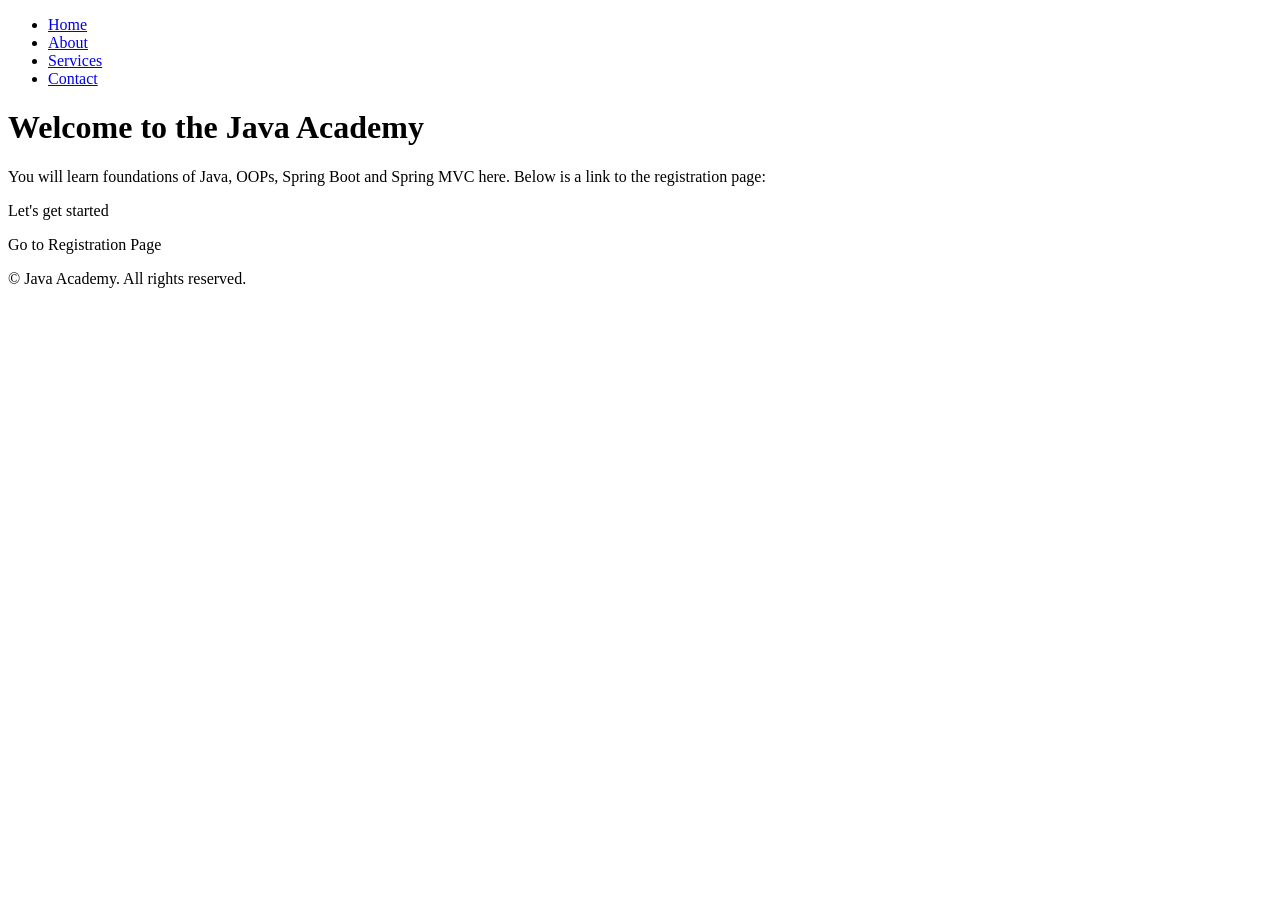
<file: library/src/main/resources/templates/index.html>
<!DOCTYPE html>
<html lang="en">
<head>
    <meta charset="UTF-8">
    <meta name="viewport" content="width=device-width, initial-scale=1.0">
    <title>Java Academy</title>
    <link rel="stylesheet" th:href="@{/css/styles.css}">
</head>
<body>
    <!-- Container for aside and main -->
    <div class="container">
        <!-- Aside Section (Navigation Bar) -->
        <aside>
            <nav>
                <ul>
                    <li><a href="/">Home</a></li>
                    <li><a href="#about">About</a></li>
                    <li><a href="#services">Services</a></li>
                    <li><a href="/contactus">Contact</a></li>
                </ul>
            </nav>
        </aside>
        <!-- Main Content -->
        <main>
            <h1>Welcome to the Java Academy</h1>
            <p>You will learn foundations of Java, OOPs, Spring Boot and Spring MVC here. Below is a link to the registration page:</p>
            <p th:text="${message}">Let's get started</p>
            <a th:href="@{/registration}">Go to Registration Page</a>
        </main>
    </div>
    <!-- Footer -->
    <footer>
        <p>&copy; <span th:text="${#dates.format(#dates.createNow(), 'yyyy')}"></span> Java Academy. All rights reserved.</p>
    </footer>
</body>
</html>
</file>
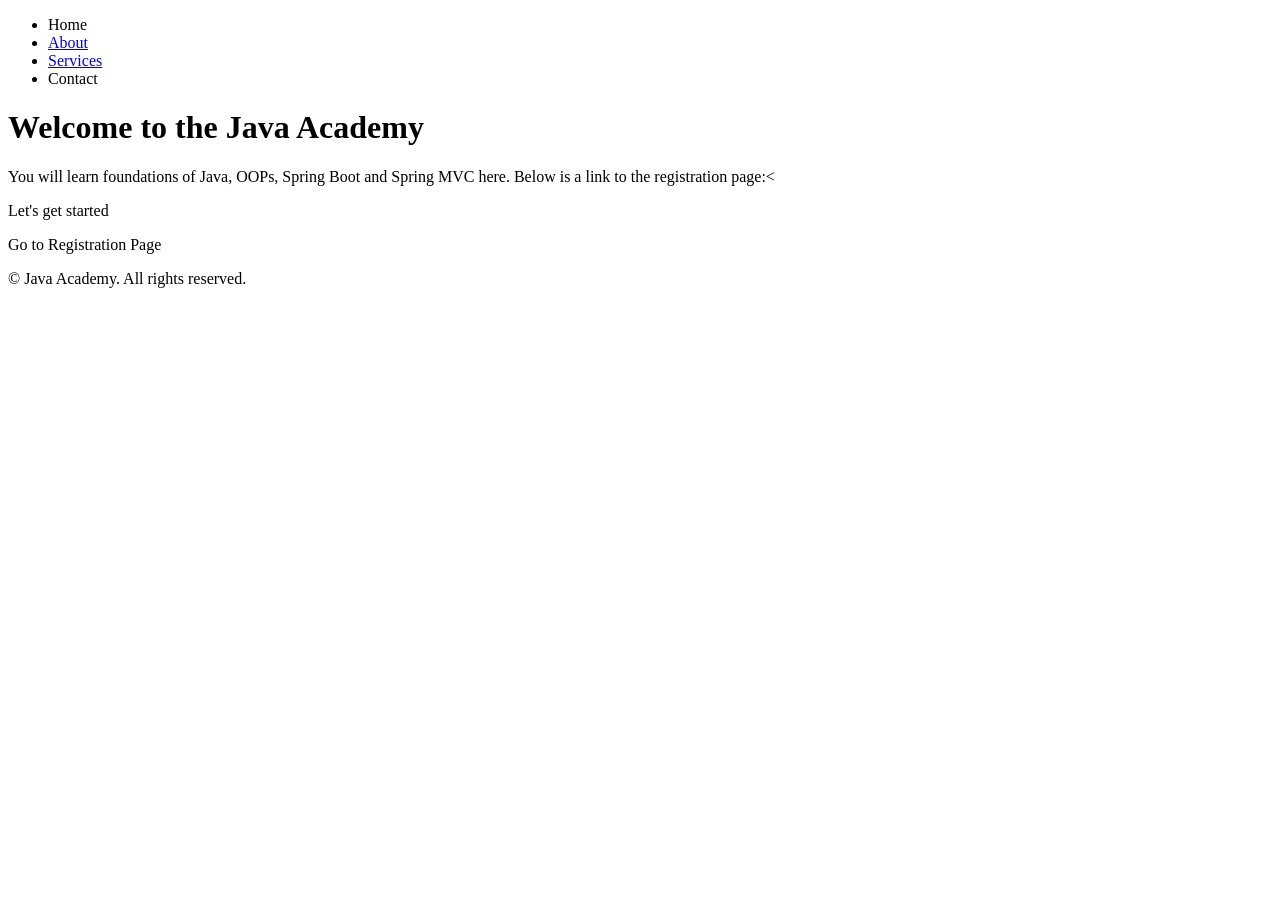
<file: lab_5/mvcwebdemoas/src/main/resources/templates/index.html>
<!DOCTYPE html>
<html lang="en">
<head>
    <meta charset="UTF-8">
    <meta name="viewport" content="width=device-width, initial-scale=1.0">
    <title>Java Academy</title>
    <link rel="stylesheet" th:href="@{/css/styles.css}">
</head>
<body>
    <!-- Container for aside and main -->
    <div class="container">
        <!-- Aside Section (Navigation Bar) -->
        <aside>
            <nav>
                <ul>
                    <li><a th:href="@{/index}">Home</a></li>
                    <li><a href="#">About</a></li>
                    <li><a href="#">Services</a></li>
                    <li><a th:href="@{/contactus}">Contact</a></li>
                </ul>
            </nav>
        </aside>
        <!-- Main Content -->
        <main>
            <h1>Welcome to the Java Academy</h1>
            <p>You will learn foundations of Java, OOPs, Spring Boot and Spring MVC here. Below is a link to the registration page:<
            <p th:text="${message}">Let's get started</p>
            <a th:href="@{/registration}">Go to Registration Page</a>
        </main>
    </div>
    <!-- Footer -->
    <footer>
        <p>&copy; <span th:text="${#dates.format(#dates.createNow(), 'yyyy')}"></span> Java Academy. All rights reserved.</p>
    </footer>
</body>
</html>
</file>
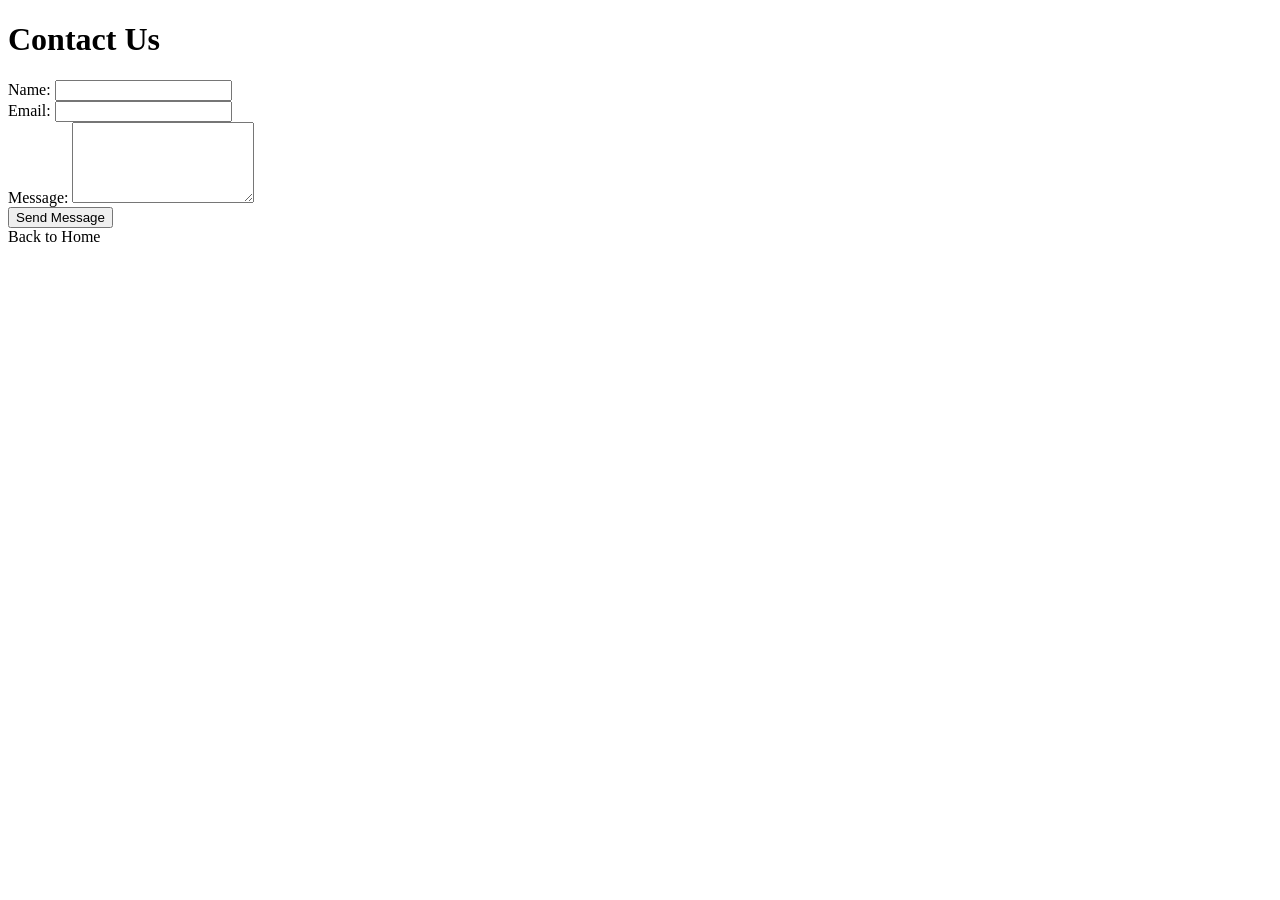
<file: library/src/main/resources/templates/contactus.html>
<!DOCTYPE html>
<html xmlns:th="http://www.thymeleaf.org">
<head>
    <meta charset="UTF-8">
    <meta name="viewport" content="width=device-width, initial-scale=1.0">
    <title>Contact Us Page</title>
    <!-- Link to the external CSS file -->
    <link rel="stylesheet" th:href="@{/css/styles.css}">
</head>
<body>
    <h1>Contact Us</h1>
    <form action="/contact" method="post">
        <label for="name">Name:</label>
        <input type="text" id="name" name="name" required>
        <br>
        <label for="email">Email:</label>
        <input type="email" id="email" name="email" required>
        <br>
        <label for="message">Message:</label>
        <textarea id="message" name="message" rows="5" required></textarea>
        <br>
        <button type="submit">Send Message</button>
    </form>
    <!-- Link back to the home page -->
    <a th:href="@{/}">Back to Home</a>
</body>
</html>
</file>
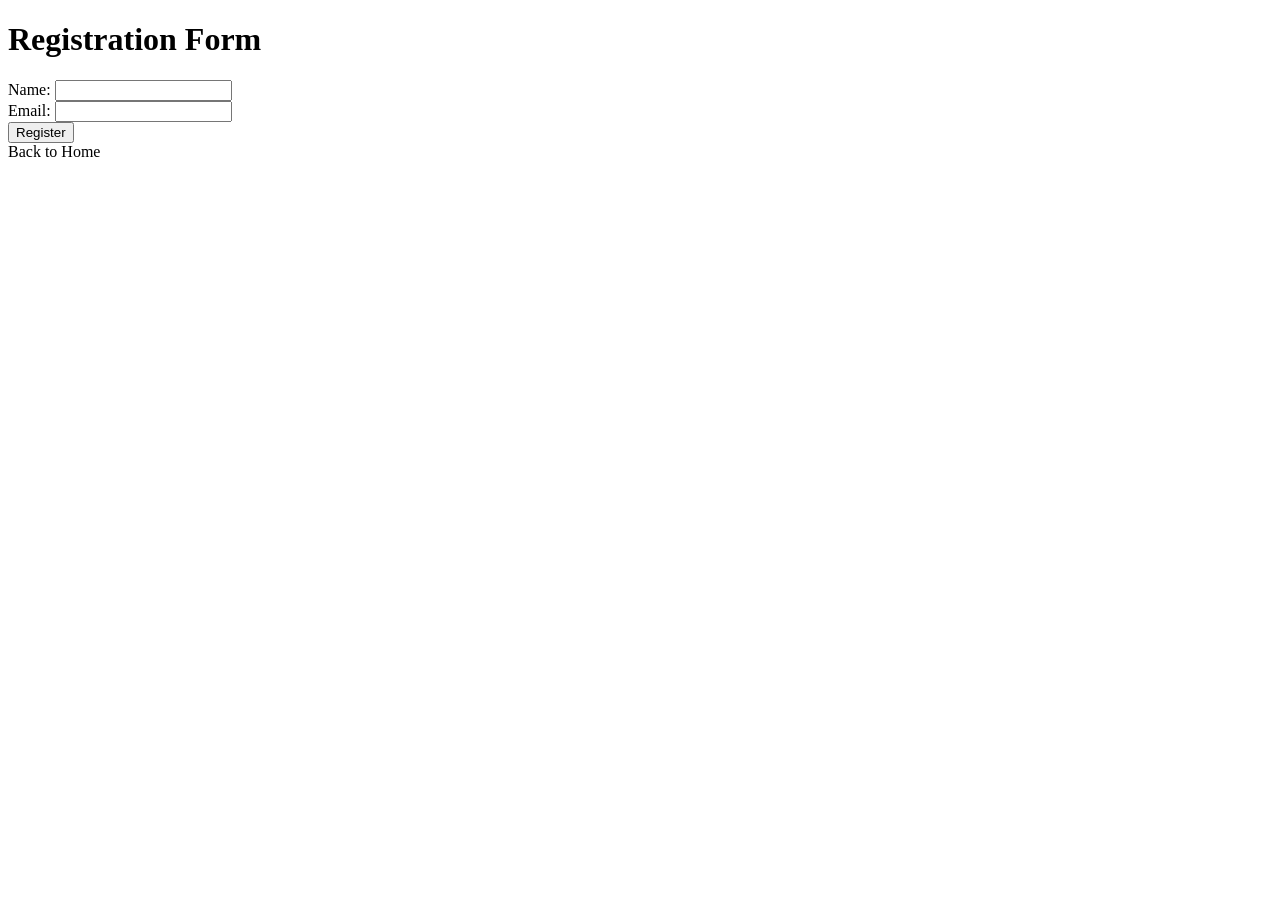
<file: library/src/main/resources/templates/registration.html>
<!DOCTYPE html>
<html xmlns:th="http://www.thymeleaf.org">
<head>
    <meta charset="UTF-8">
    <meta name="viewport" content="width=device-width, initial-scale=1.0">
    <title>Registration Page</title>
    <!-- Link to the external CSS file -->
    <link rel="stylesheet" th:href="@{/css/styles.css}">
</head>
<body>
    <h1>Registration Form</h1>
    <form action="/register" method="post">
        <label for="name">Name:</label>
        <input type="text" id="name" name="name" required>
        <br>
        <label for="email">Email:</label>
        <input type="email" id="email" name="email" required>
        <br>
        <button type="submit">Register</button>
    </form>
    <!-- Link back to the home page -->
    <a th:href="@{/}">Back to Home</a>
</body>
</html>
</file>
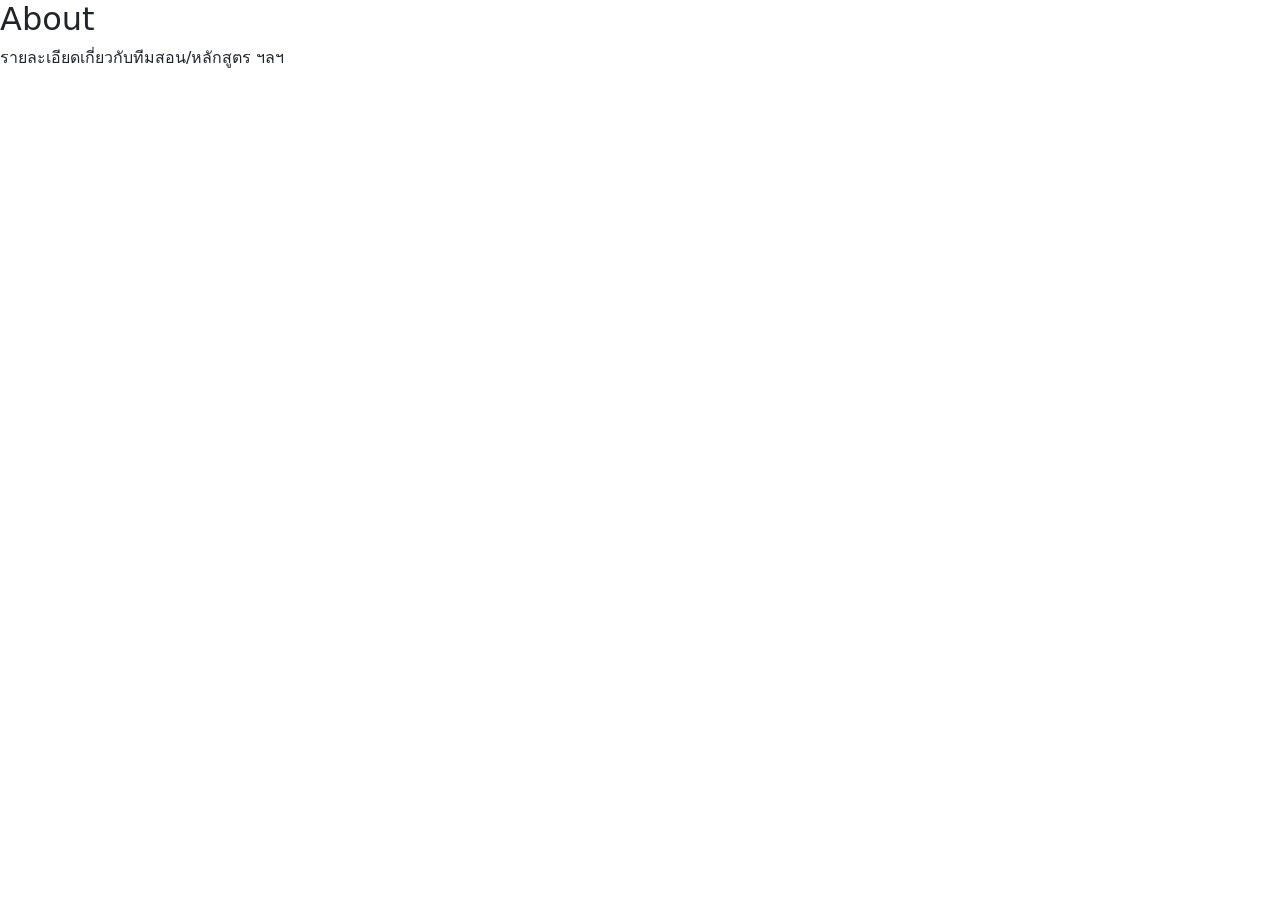
<file: Lab5/mvcwebdemo/src/main/resources/templates/about.html>
<!doctype html>
<html lang="en" xmlns:th="http://www.thymeleaf.org">
<head>
  <meta charset="utf-8">
  <title th:text="${pageTitle}">About - Java Academy</title>
  <link href="https://cdn.jsdelivr.net/npm/bootstrap@5.3.3/dist/css/bootstrap.min.css" rel="stylesheet">
  <link rel="stylesheet" th:href="@{/css/site.css}">
</head>
<body>
  <div th:replace="fragments/header :: topbar(${activeTop})"></div>
  <div th:replace="fragments/sidebar :: leftbar(${activeLeft})"></div>

  <main class="main-content">
    <h2>About</h2>
    <p>รายละเอียดเกี่ยวกับทีมสอน/หลักสูตร ฯลฯ</p>
  </main>

  <script src="https://cdn.jsdelivr.net/npm/bootstrap@5.3.3/dist/js/bootstrap.bundle.min.js"></script>
</body>
</html>
</file>
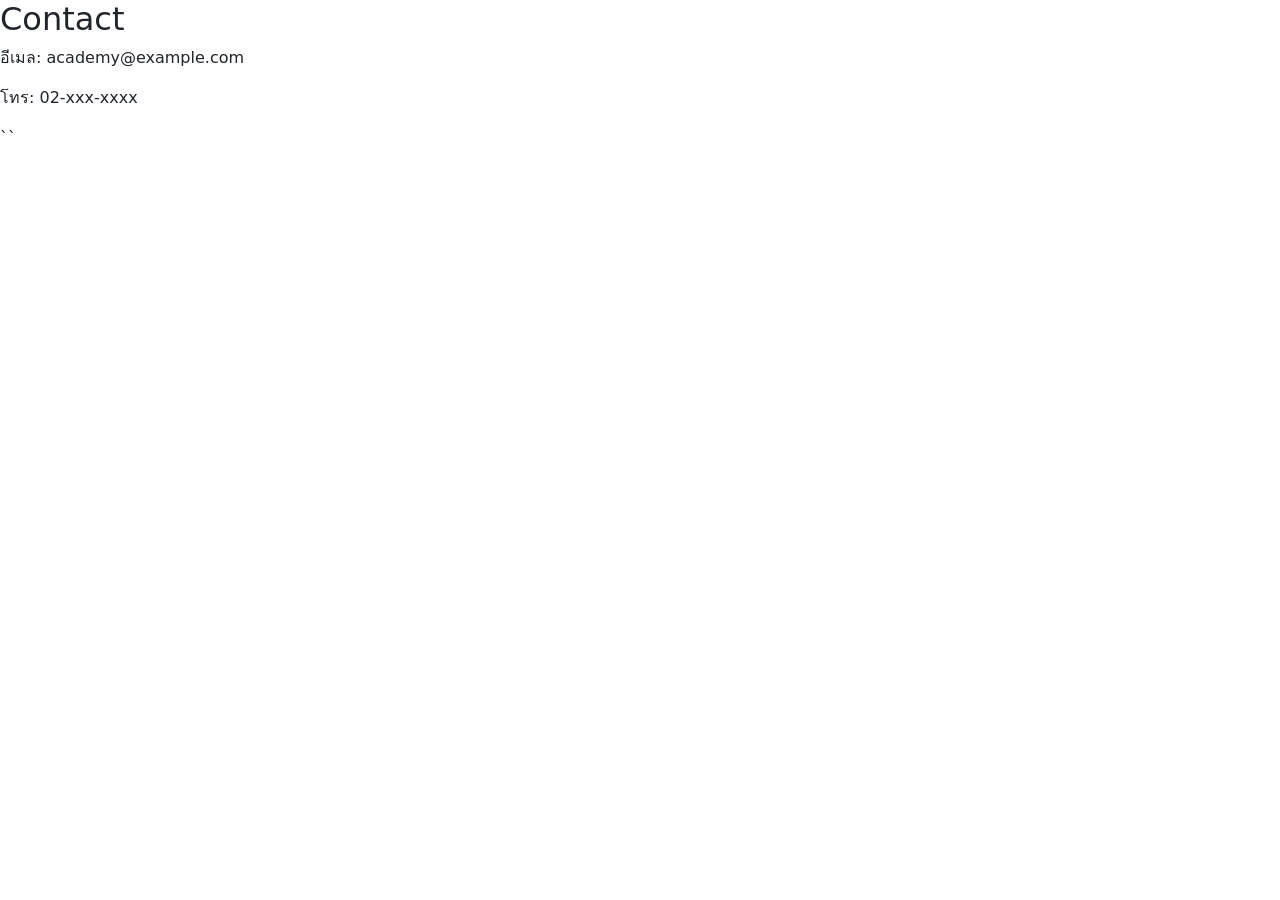
<file: Lab5/mvcwebdemo/src/main/resources/templates/contact.html>
<!doctype html>
<html lang="en" xmlns:th="http://www.thymeleaf.org">
<head>
  <meta charset="utf-8">
  <title th:text="${pageTitle}">Contact - Java Academy</title>
  <link href="https://cdn.jsdelivr.net/npm/bootstrap@5.3.3/dist/css/bootstrap.min.css" rel="stylesheet">
  <link rel="stylesheet" th:href="@{/css/site.css}">
</head>
<body>
  <div th:replace="fragments/header :: topbar(${activeTop})"></div>
  <div th:replace="fragments/sidebar :: leftbar(${activeLeft})"></div>

  <main class="main-content">
    <h2>Contact</h2>
    <p>อีเมล: academy@example.com</p>
    <p>โทร: 02-xxx-xxxx</p>
  </main>

  <script src="https://cdn.jsdelivr.net/npm/bootstrap@5.3.3/dist/js/bootstrap.bundle.min.js"></script>
</body>
</html>
``
</file>
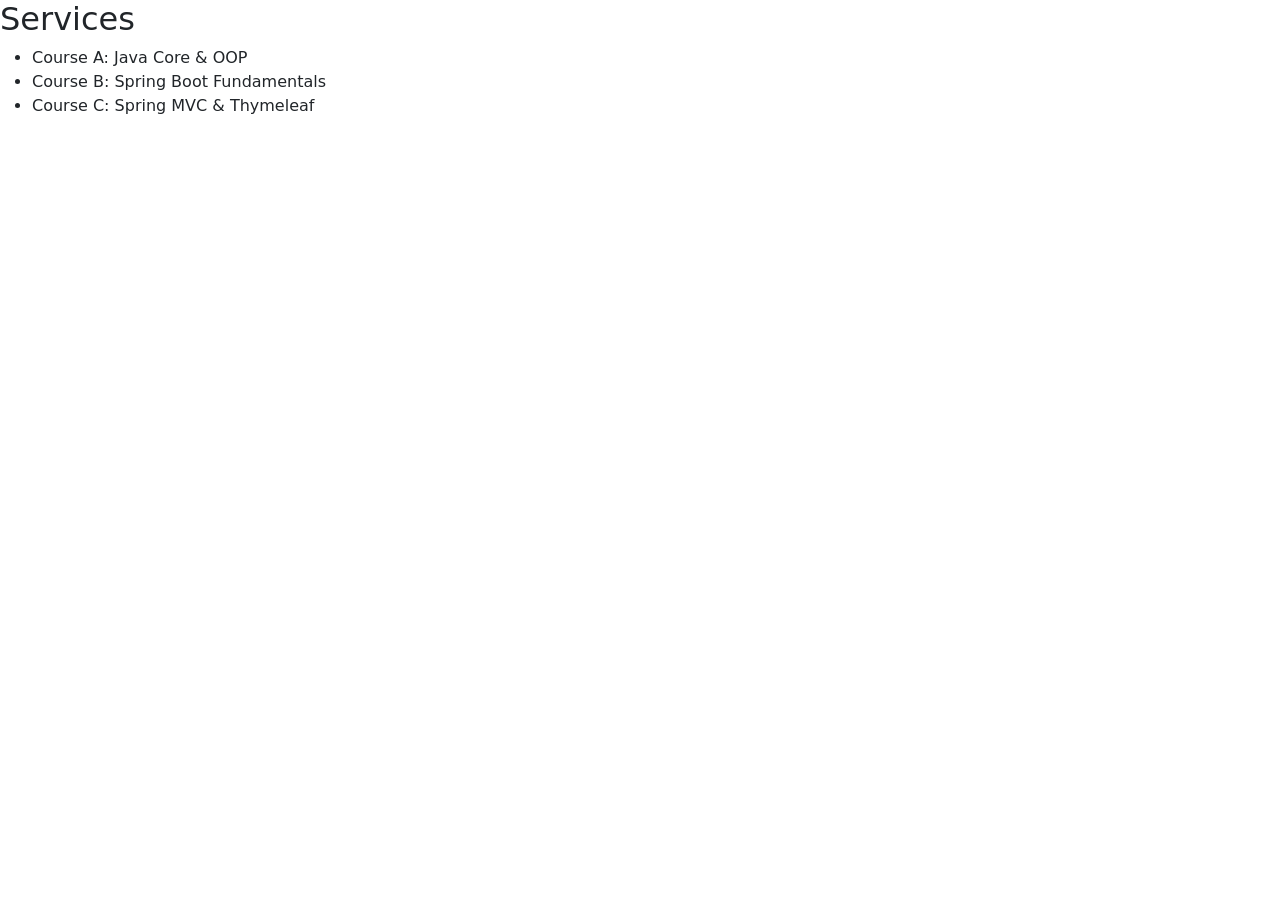
<file: Lab5/mvcwebdemo/src/main/resources/templates/services.html>
<!doctype html>
<html lang="en" xmlns:th="http://www.thymeleaf.org">
<head>
  <meta charset="utf-8">
  <title th:text="${pageTitle}">Services - Java Academy</title>
  <link href="https://cdn.jsdelivr.net/npm/bootstrap@5.3.3/dist/css/bootstrap.min.css" rel="stylesheet">
  <link rel="stylesheet" th:href="@{/css/site.css}">
</head>
<body>
  <div th:replace="fragments/header :: topbar(${activeTop})"></div>
  <div th:replace="fragments/sidebar :: leftbar(${activeLeft})"></div>

  <main class="main-content">
    <h2>Services</h2>
    <ul>
      <li>Course A: Java Core & OOP</li>
      <li>Course B: Spring Boot Fundamentals</li>
      <li>Course C: Spring MVC & Thymeleaf</li>
    </ul>
  </main>

  <script src="https://cdn.jsdelivr.net/npm/bootstrap@5.3.3/dist/js/bootstrap.bundle.min.js"></script>
</body>
</html>
</file>
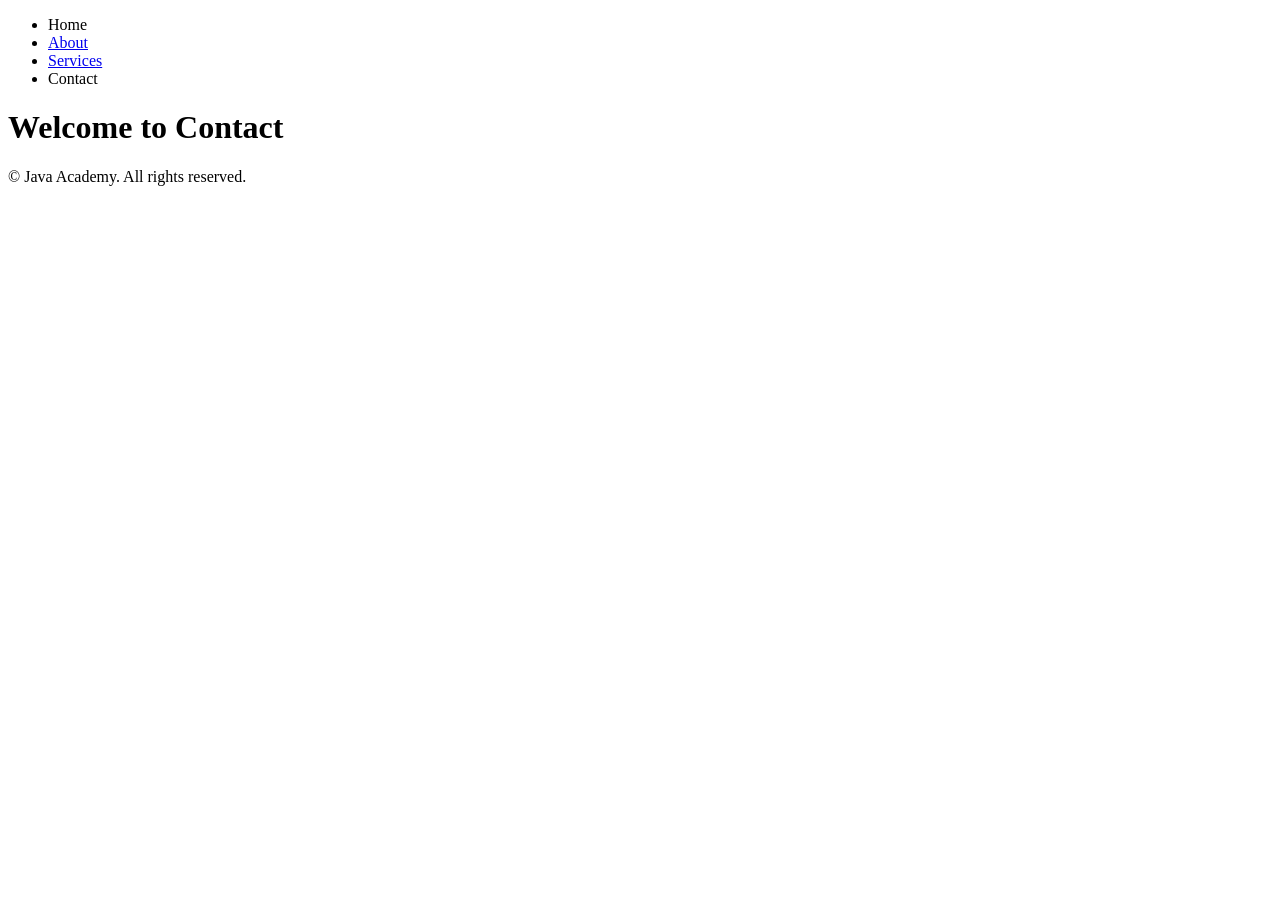
<file: lab_5/mvcwebdemoas/src/main/resources/templates/contactus.html>
<!DOCTYPE html>
<html lang="en">
<head>
    <meta charset="UTF-8">
    <meta name="viewport" content="width=device-width, initial-scale=1.0">
    <title>Java Academy</title>
    <link rel="stylesheet" th:href="@{/css/styles.css}">
</head>
<body>
    <!-- Container for aside and main -->
    <div class="container">
        <!-- Aside Section (Navigation Bar) -->
        <aside>
            <nav>
                <ul>
                    <li><a th:href="@{/index}">Home</a></li>
                    <li><a href="#">About</a></li>
                    <li><a href="#">Services</a></li>
                    <li><a th:href="@{/contactus}">Contact</a></li>
                </ul>
            </nav>
        </aside>
        <!-- Main Content -->
        <main>
            <h1>Welcome to Contact</h1>
            <!--<p>This is my team</p>-->
            <p></p>
            <p></p>
            <!--<p>ชนน วิไลขำ</p>-->
        </main>
    </div>
    <!-- Footer -->
    <footer>
        <p>&copy; <span th:text="${#dates.format(#dates.createNow(), 'yyyy')}"></span> Java Academy. All rights reserved.</p>
    </footer>
</body>
</html>
</file>
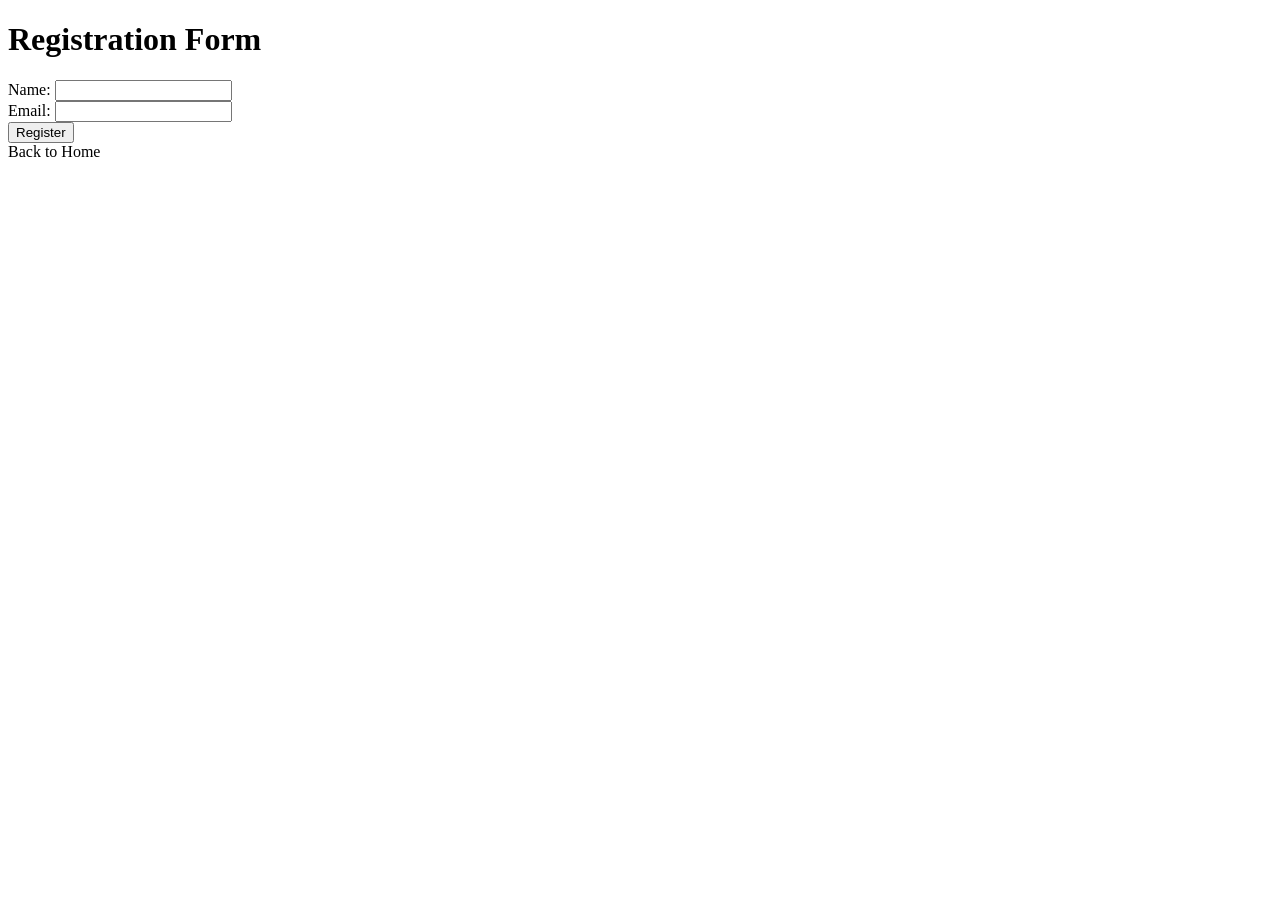
<file: lab_5/mvcwebdemoas/src/main/resources/templates/registration.html>
<!DOCTYPE html>
<html xmlns:th="http://www.thymeleaf.org">
<head>
    <meta charset="UTF-8">
    <meta name="viewport" content="width=device-width, initial-scale=1.0">
    <title>Registration Page</title>
    <!-- Link to the external CSS file -->  
    <link rel="stylesheet" th:href="@{/css/styles.css}">
</head>
<body>
    <h1>Registration Form</h1>
    <form action="/register" method="post">
        <label for="name">Name:</label>
        <input type="text" id="name" name="name" required>
        <br>
        <label for="email">Email:</label>
        <input type="email" id="email" name="email" required>
        <br>
        <button type="submit">Register</button>
    </form>
    <!-- Link back to the home page -->
    <a th:href="@{/}">Back to Home</a>
</body>
</html>
</file>
